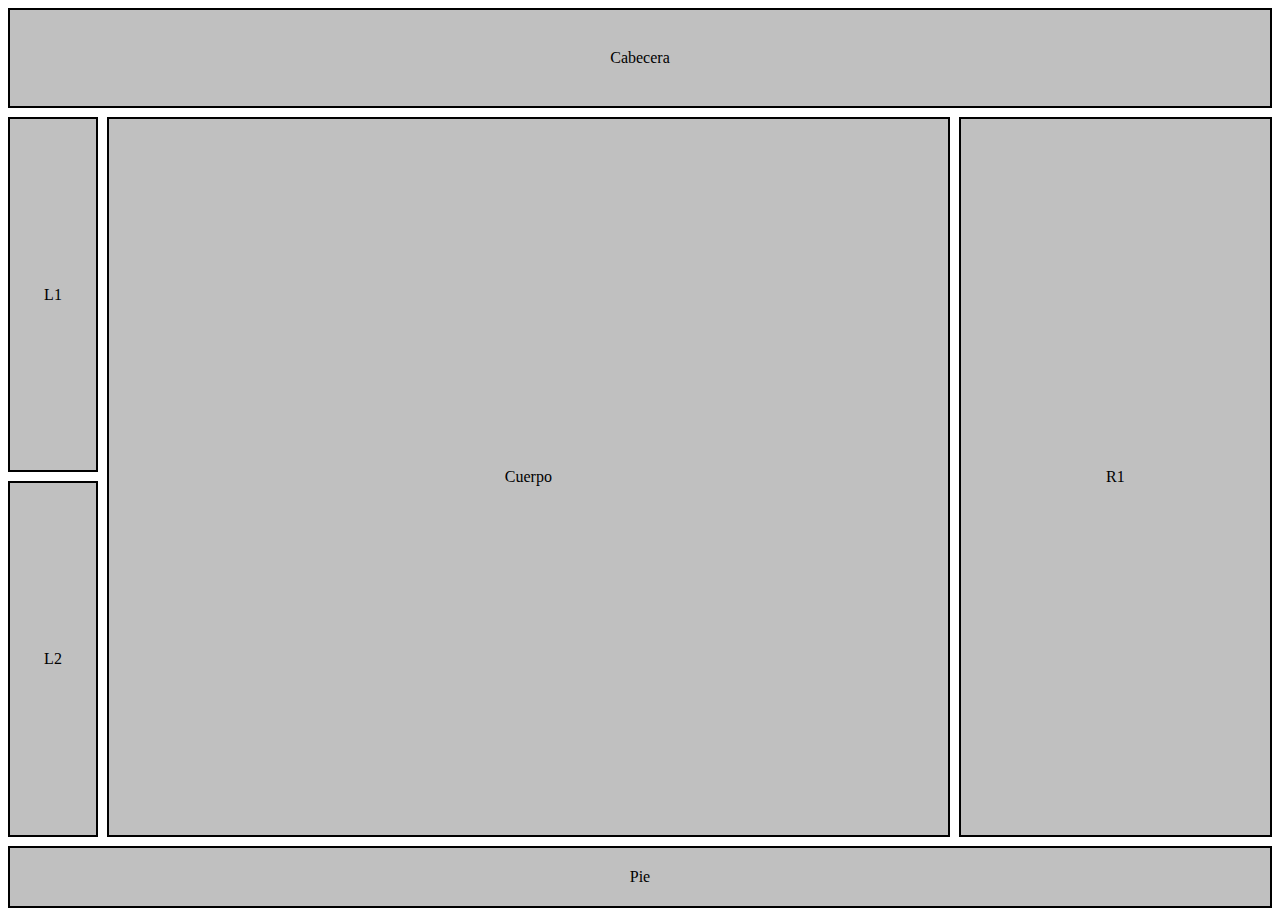
<file: Layout_1/Layout1.html>
<!DOCTYPE html>
<html lang="en">
<head>
    <meta charset="UTF-8">
    <meta name="viewport" content="width=device-width, initial-scale=1.0">
    <title>Grid_1</title>
    <link rel="stylesheet" href="css/Layout1_style.css">
</head>
<body>
    <div class="container">
        <div class="item header">Cabecera</div>
        <div class="item siderbarL1">L1</div>
        <div class="item siderbarL2">L2</div>
        <div class="item siderbarR1">R1</div>
        <div class="item content">Cuerpo</div>
        <div class="item footer">Pie</div>
        
        
    </div>
    
</body>
</html>
</file>
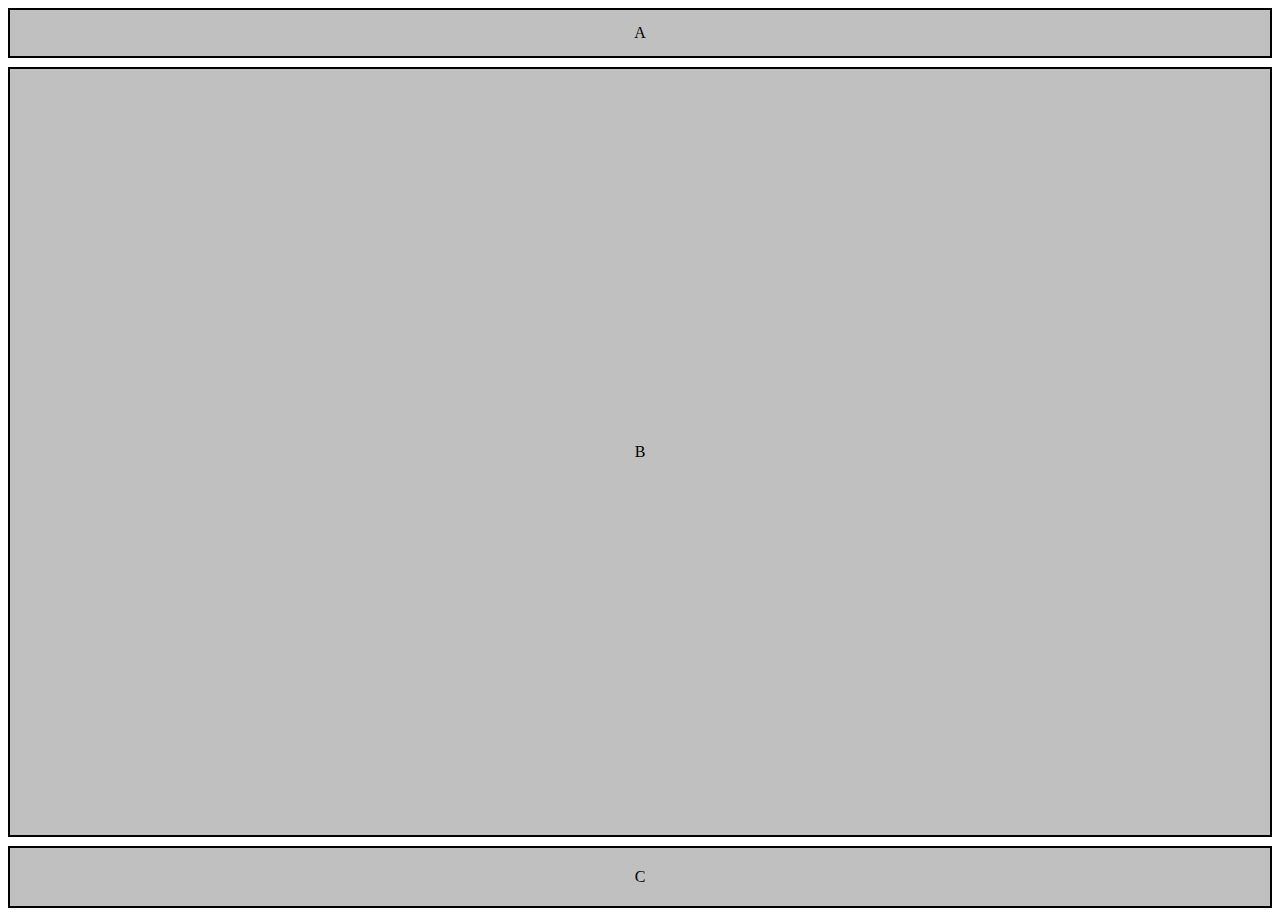
<file: Layout_2/Layout2.html>
<!DOCTYPE html>
<html lang="en">
<head>
    <meta charset="UTF-8">
    <meta name="viewport" content="width=device-width, initial-scale=1.0">
    <title>Grid_2</title>
    <link rel="stylesheet" href="css/Layout2_style.css">
</head>
<body>
    <div class="container">
        <div class="item header">A</div>
        <div class="item content">B</div>
        <div class="item footer">C</div>
    </div>
</body>
</html>
</file>
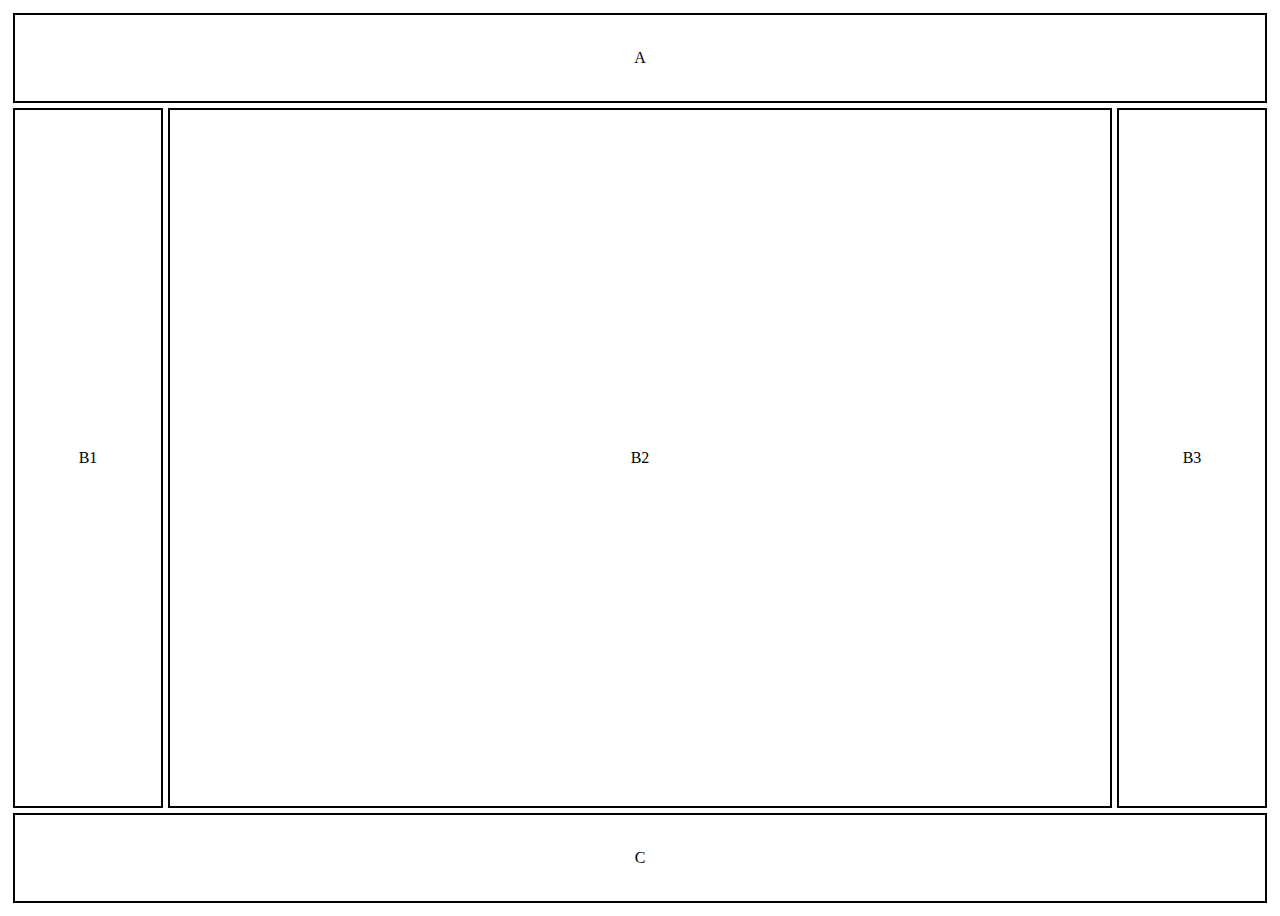
<file: Layout_3/Layout3.html>
<!DOCTYPE html>
<html lang="en">
<head>
    <meta charset="UTF-8">
    <meta name="viewport" content="width=device-width, initial-scale=1.0">
    <title>Grid_3</title>
    <link rel="stylesheet" href="css/Layout3_style.css">
</head>
<body>
    <div class="Container">
        <div class="item header">A</div>
        <div class="item siderbarL1">B1</div>
        <div class="item content">B2</div>
        <div class="item siderbarR1">B3</div>
        <div class="item footer">C</div>

    </div>
</body>
</html>
</file>
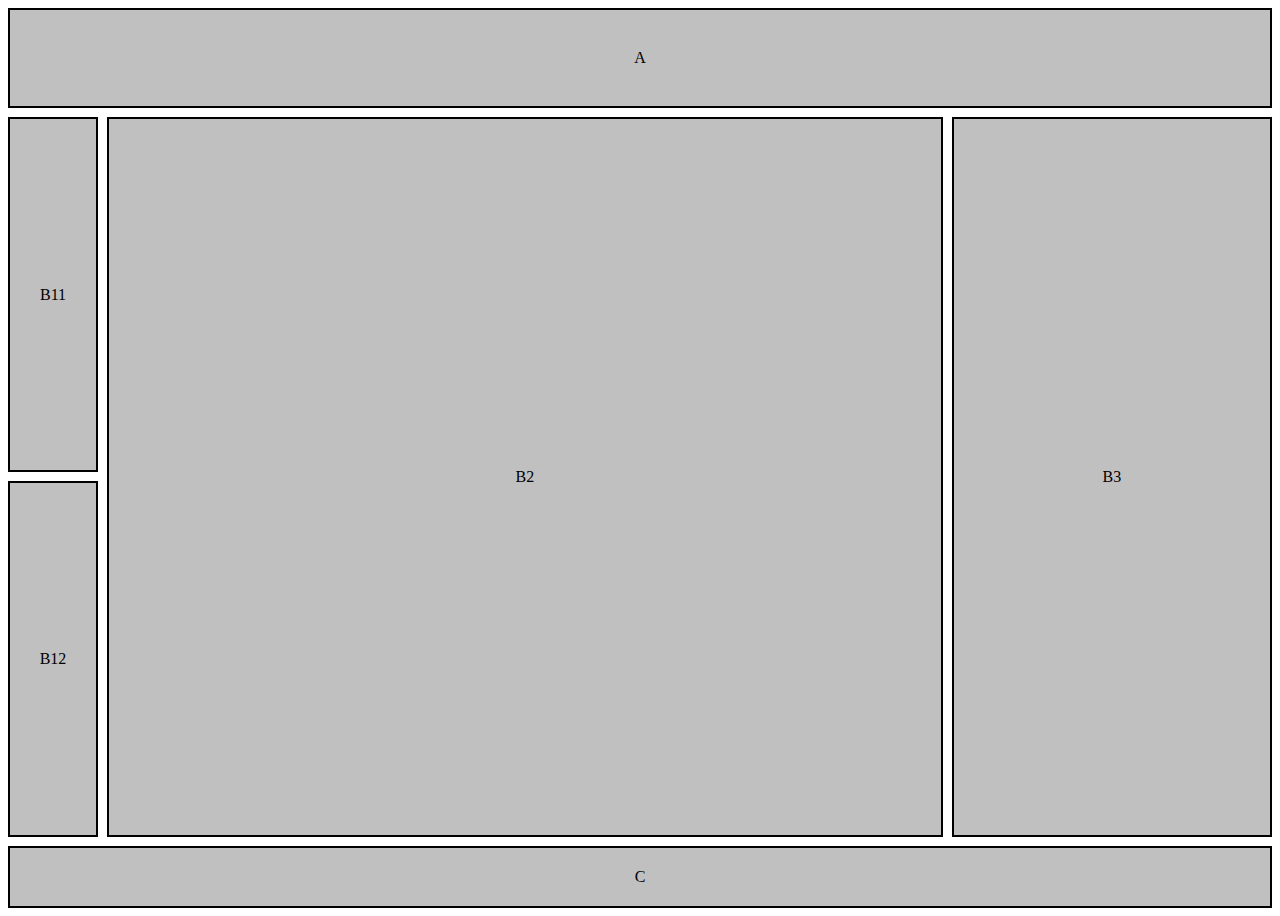
<file: Layout_4/Layout4.html>
<!DOCTYPE html>
<html lang="en">
<head>
    <meta charset="UTF-8">
    <meta name="viewport" content="width=device-width, initial-scale=1.0">
    <title>Grid_4</title>
    <link rel="stylesheet" href="css/Layout4_style.css">
</head>
<body>
    <div class="container">
        <div class="item header">A</div>
        <div class="item siderbarL1">B11</div>
        <div class="item siderbarL2">B12</div>
        <div class="item siderbarR1">B3</div>
        <div class="item content">B2</div>
        <div class="item footer">C</div>
        
        
    </div>
</body>
</html>
</file>
<file: Layout_1/css/Layout1_style.css>
*{box-sizing: border-box;}


.container{
    display: grid;
    grid-template-columns: 90px ;
    grid-template-rows: 100px 1fr 320px;
    height: 100vh;
    gap: 1vh;

}

.item {
    background-color: silver;
    border: 2px solid black;
    padding: 20px;
    display: flex;
    align-items: center;
    justify-content: center;
}

.header {
    grid-column: 1/10;
}

.siderbarL1 {
    grid-row: 2/2; 
    grid-column: 1/2 ;
}
.siderbarL2 
{
    grid-column: 1/2;
    grid-row: 3/8;
}

.content {
    grid-column:2/8;
    grid-row: 2/8;
}

.siderbarR1 {
    grid-column: 8/10;
    grid-row: 2/8;
}

.footer {
    grid-column: 1/10;
    grid-row: 8/8;
}
</file>
<file: Layout_2/css/Layout2_style.css>
*{box-sizing: border-box;}


.container{
    display: grid;
    grid-template-columns: 90px ;
    grid-template-rows: 50px 1fr 50px;
    height: 100vh;
    gap: 1vh;

}

.item {
    background-color: silver;
    border: 2px solid black;
    padding: 20px;
    display: flex;
    align-items: center;
    justify-content: center;
}

.header {
    grid-column: 1/10;
}

.content {
    grid-column: 1/10;
    grid-row: 2/4;
}

.footer{
    grid-column: 1/10;
}
</file>
<file: Layout_3/css/Layout3_style.css>
* {
    box-sizing: border-box;
 
}
 
.Container {
    display: grid;
    grid-template-columns: 150px 1fr 150px;
    grid-template-rows: 90px 1fr 90px;
    grid-template-areas: 
        "header header header"
        "siderbarL1 content siderbarR1"
        "footer footer footer"
    ;
    gap: 5px;
    padding: 5px;
    height: 100vh;
 
 
}
 
.item {
    background-color: siliiiiiiiiiiiiiiiiiiiiiiiiiiiiiiiiiiiiiiiiiiiiiiiiiiiiiiiiiiiiiiiiiiiiiiiiiiiiiiiiiiiiiiiiiiiiiiiiiiiiiiiiver;
    border: 2px solid black;
    font-size: medium;
    justify-content: center;
    align-items: center;
    display: flex;
}

.header{
    grid-area: header;
}

.siderbarL1{
    grid-area: siderbarL1;
}

.content{
    grid-area: content;
}

.siderbarR1{
    grid-area: siderbarR1;
}

.footer{
    grid-area: footer;
}
</file>
<file: Layout_4/css/Layout4_style.css>
*{box-sizing: border-box;}


.container{
    display: grid;
    grid-template-columns: 90px ;
    grid-template-rows: 100px 1fr 320px;
    height: 100vh;
    gap: 1vh;

}

.item {
    background-color: silver;
    border: 2px solid black;
    padding: 20px;
    display: flex;
    align-items: center;
    justify-content: center;
}

.header {
    grid-column: 1/10;
}

.siderbarL1 {
    grid-row: 2/2; 
    grid-column: 1/2 ;
}
.siderbarL2 
{
    grid-column: 1/2;
    grid-row: 3/8;
}

.content {
    grid-column:2/8;
    grid-row: 2/8;
}

.siderbarR1 {
    grid-column: 8/10;
    grid-row: 2/8;
}

.footer {
    grid-column: 1/10;
    grid-row: 8/8;
}
</file>
